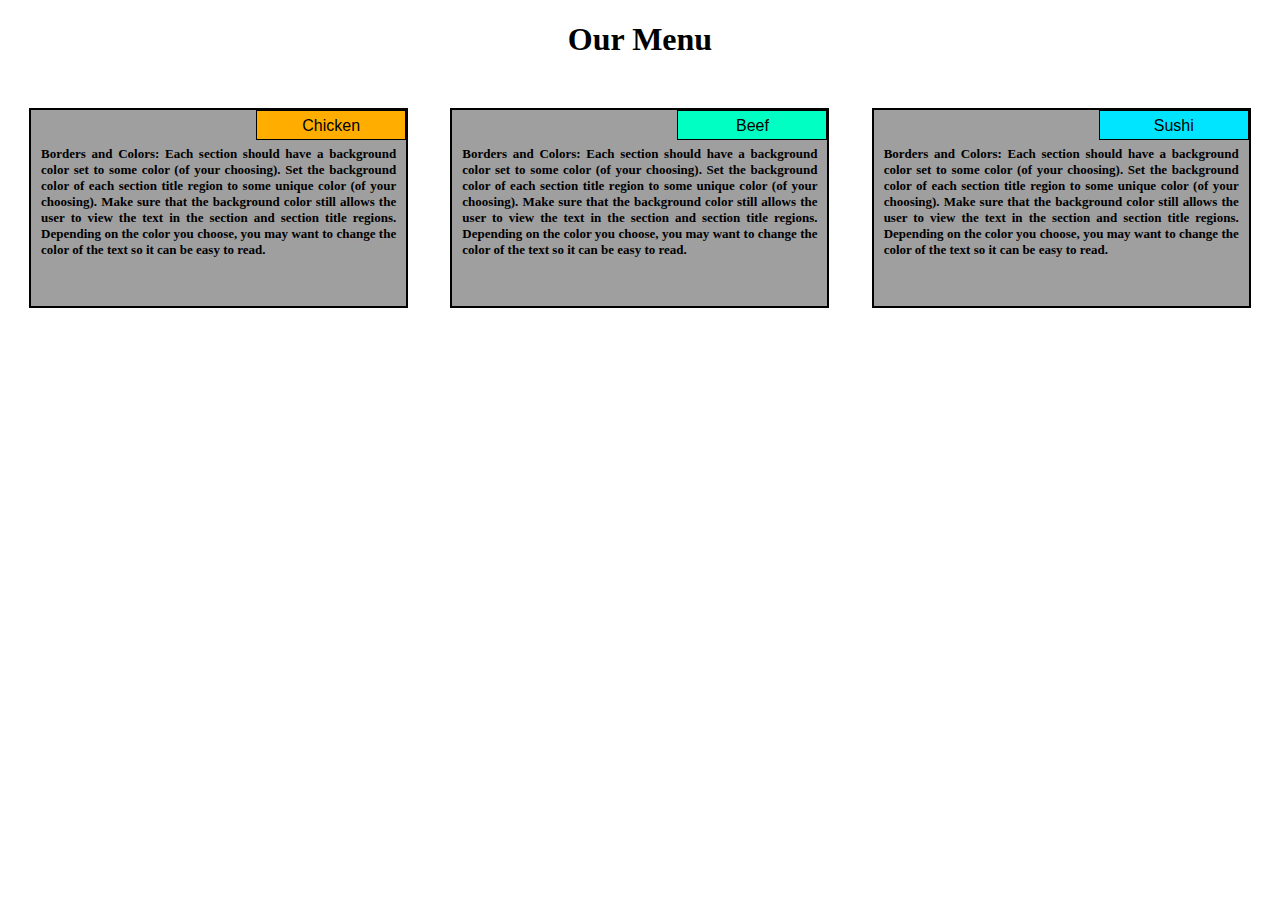
<file: mod2_solution/index.html>
<!DOCTYPE html>
<html>
<head>
<meta charset="utf-8">
<link rel="stylesheet" href="style_24.css">
<title>Our Menu</title>

</head>
<body>
<h1>Our Menu</h1>

<div class="col-lg-4 col-md-6">
    <div class="outer">
        <div class="inner1">
            Chicken
        </div>
        <h2>Borders and Colors: Each section should have a background color set to some color (of your choosing). Set the background color of each section title region to some unique color (of your choosing). Make sure that the background color still allows the user to view the text in the section and section title regions. Depending on the color you choose, you may want to change the color of the text so it can be easy to read.</h2>
        
    </div>
</div>

<div class="col-lg-4 col-md-6">
    <div class="outer">
        <div class="inner2" >
             Beef
        </div>
        <h2>Borders and Colors: Each section should have a background color set to some color (of your choosing). Set the background color of each section title region to some unique color (of your choosing). Make sure that the background color still allows the user to view the text in the section and section title regions. Depending on the color you choose, you may want to change the color of the text so it can be easy to read.</h2>
    </div>
</div>

<div class="col-lg-4 col-md-12">
    <div class="outer">
        <div class="inner3">
            Sushi
        </div>
        <h2>Borders and Colors: Each section should have a background color set to some color (of your choosing). Set the background color of each section title region to some unique color (of your choosing). Make sure that the background color still allows the user to view the text in the section and section title regions. Depending on the color you choose, you may want to change the color of the text so it can be easy to read.</h2>
    </div>
</div>
</body>
</html>
</file>
<file: mod2_solution/style_24.css>
/********** Base styles **********/
* {
    box-sizing: border-box;
  }
  h1 {
    margin-bottom: 10px;
    text-align: center;
  }
  
  h2 {
    font-size: small;
    padding-top: 25px;
    padding-right: 10px;
    padding-left: 10px;
    text-align: justify;
  }
  p {
    border: 2px solid black;
    background-color: #A52A2A;
    width: 90%;
    height: 150px;
    margin-right: auto;
    margin-left: auto;
    font-family: Helvetica;
    color: white;
  }
  #p1{
  
    border: 2px solid black;
    background-color: #632aa5;
    position: relative;
    width: 30%;
    height: 50px;
  }
  
  .outer {
      border: 2px solid black;
      width: 90%;
      height: 200px;
      margin: 40px auto;
      background-color: rgb(159, 159, 159);
      
  }
  .inner1 {
      border: 1px solid black;
      line-height: 30px;
      width: 150px;
      height: 30px;
      background-color: rgb(255, 174, 0);
      font-family: Helvetica;
      text-align: center;
      float: right;
  }
  
  .inner2 {
      border: 1px solid black;
      line-height: 30px;
      width: 150px;
      height: 30px;
      background-color: rgb(0, 255, 195);
      font-family: Helvetica;
      text-align: center;
      float: right;
    }
  
  .inner3 {
      border: 1px solid black;
      line-height: 30px;
      width: 150px;
      height: 30px;
      background-color: rgb(0, 229, 255);
      font-family: Helvetica;
      text-align: center;
      float: right;
  }
  
  
  /* Simple Responsive Framework. */
  .row {
    width: 100%;
  }
  
  /********** Large devices only **********/
  @media (min-width: 1200px) {
    .col-lg-1, .col-lg-2, .col-lg-3, .col-lg-4, .col-lg-5, .col-lg-6, .col-lg-7, .col-lg-8, .col-lg-9, .col-lg-10, .col-lg-11, .col-lg-12 {
      float: left;
      /*border: 1px solid green;*/
    }
    .col-lg-1 {
      width: 8.33%;
    }
    .col-lg-2 {
      width: 16.66%;
    }
    .col-lg-3 {
      width: 25%;
    }
    .col-lg-4 {
      width: 33.33%;
    }
    .col-lg-5 {
      width: 41.66%;
    }
    .col-lg-6 {
      width: 50%;
    }
    .col-lg-7 {
      width: 58.33%;
    }
    .col-lg-8 {
      width: 66.66%;
    }
    .col-lg-9 {
      width: 74.99%;
    }
    .col-lg-10 {
      width: 83.33%;
    }
    .col-lg-11 {
      width: 91.66%;
    }
    .col-lg-12 {
      width: 100%;
    }
  }
  
  /********** Medium devices only **********/
  @media (min-width: 950px) and (max-width: 1199px) {
    .col-md-1, .col-md-2, .col-md-3, .col-md-4, .col-md-5, .col-md-6, .col-md-7, .col-md-8, .col-md-9, .col-md-10, .col-md-11, .col-md-12 {
      float: left;
      /*border: 1px solid green;*/
    }
    .col-md-1 {
      width: 8.33%;
    }
    .col-md-2 {
      width: 16.66%;
    }
    .col-md-3 {
      width: 25%;
    }
    .col-md-4 {
      width: 33.33%;
    }
    .col-md-5 {
      width: 41.66%;
    }
    .col-md-6 {
      width: 50%;
    }
    .col-md-7 {
      width: 58.33%;
    }
    .col-md-8 {
      width: 66.66%;
    }
    .col-md-9 {
      width: 74.99%;
    }
    .col-md-10 {
      width: 83.33%;
    }
    .col-md-11 {
      width: 91.66%;
    }
    .col-md-12 {
      width: 100%;
    }
  }
</file>
